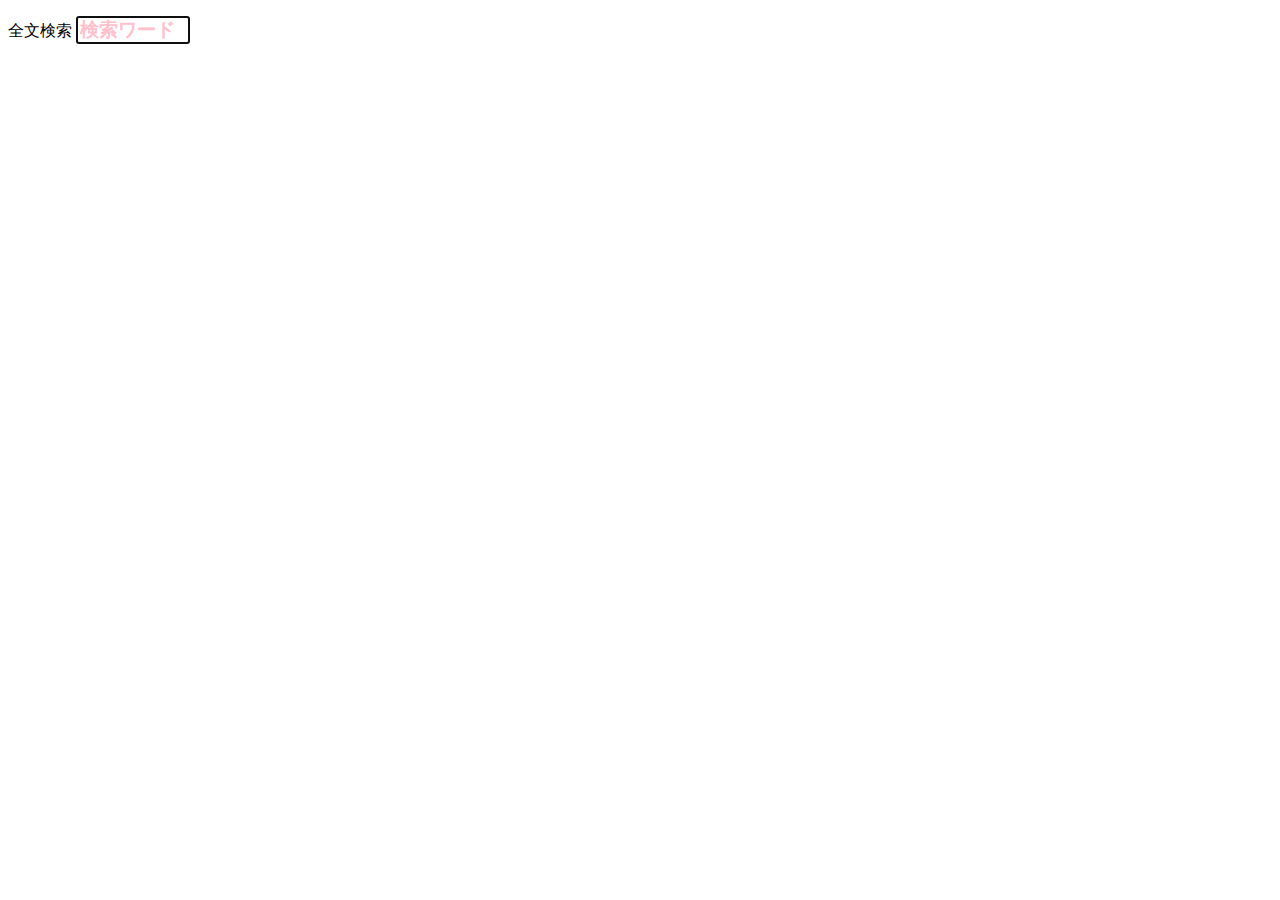
<file: search/index.html>
<!DOCTYPE html>
<html lang="ja">
<head>
  <meta charset="utf-8" />
  <meta name="viewport" content="width=device-width, initial-scale=1.0">
  <meta name="HandheldFriendly" content="True" />
  <link rel="canonical" href="https://wanofuhito.github.io/">
  <link rel="stylesheet" href="../tategaki.css">
  <title>全文検索</title>
  <script src="search.js"></script>
  <link rel="stylesheet" href="search.css">

</head>
<body>
  <header>
  </header>
  <article>
    <div class="content" >
      <p>
        全文検索
        <input onkeyup="search(this.value)" size="7" autocomplete="off" autofocus placeholder="検索ワード" />
      </p>  
      <p>
        <span id="inputWord"></span> <span id="resultCount" > </span>
      </p>
      <div id="result" class="content"></div>
    </div>
  </article>
  <footer>
  </footer>
</body>
</html>
</file>
<file: tategaki.css>
_:lang(x)+_:-webkit-full-screen-document, body{
  -ms-writing-mode: tb-rl;
  writing-mode: vertical-rl;
  text-orientation: upright; 
}
_:lang(x)+_:-webkit-full-screen-document, div.content {
  font-size: 19px;
  height: 35em;
}
_:lang(x)+_:-webkit-full-screen-document, a {
  text-decoration: none;
  border-right: 1px dashed;
  padding-right: 3px;
}
_:lang(x)+_:-webkit-full-screen-document, p {
  text-indent: 1em;
  background: #f2f2f2;
  padding: 0.5em;
}
_:lang(x)+_:-webkit-full-screen-document, p.title {
  font-size: 24px;
  font-weight:bold;
  background: #f2f2f2;
  padding: 0.5em;
}
ul {
  border: 2px gray dashed; 
  background: #f2f2f2;
  list-style: none;
  padding: 1;
  margin: 1;
}
</file>
<file: search/search.css>
input {
      color: deeppink;
      font-size: 1.2em;
      font-weight: bolder;
    }

    input::-webkit-input-placeholder {
      color: pink;
    }

    #result {
      margin: 1em;
    }

    .item_title {
      text-decoration: none;
      color: #36f;
      font-weight: bolder;
    }

    .item_excerpt {
      background: #f2f2f2;
      margin: 0.5em 0.5em 0.5em;
      border: dashed 1px lightgray;
      font-size: smaller;
      text-orientation: mixed; 
    }

    .item_excerpt b {
      background: pink;
    }

    .num {
      text-combine-upright: all;
    }
</file>
